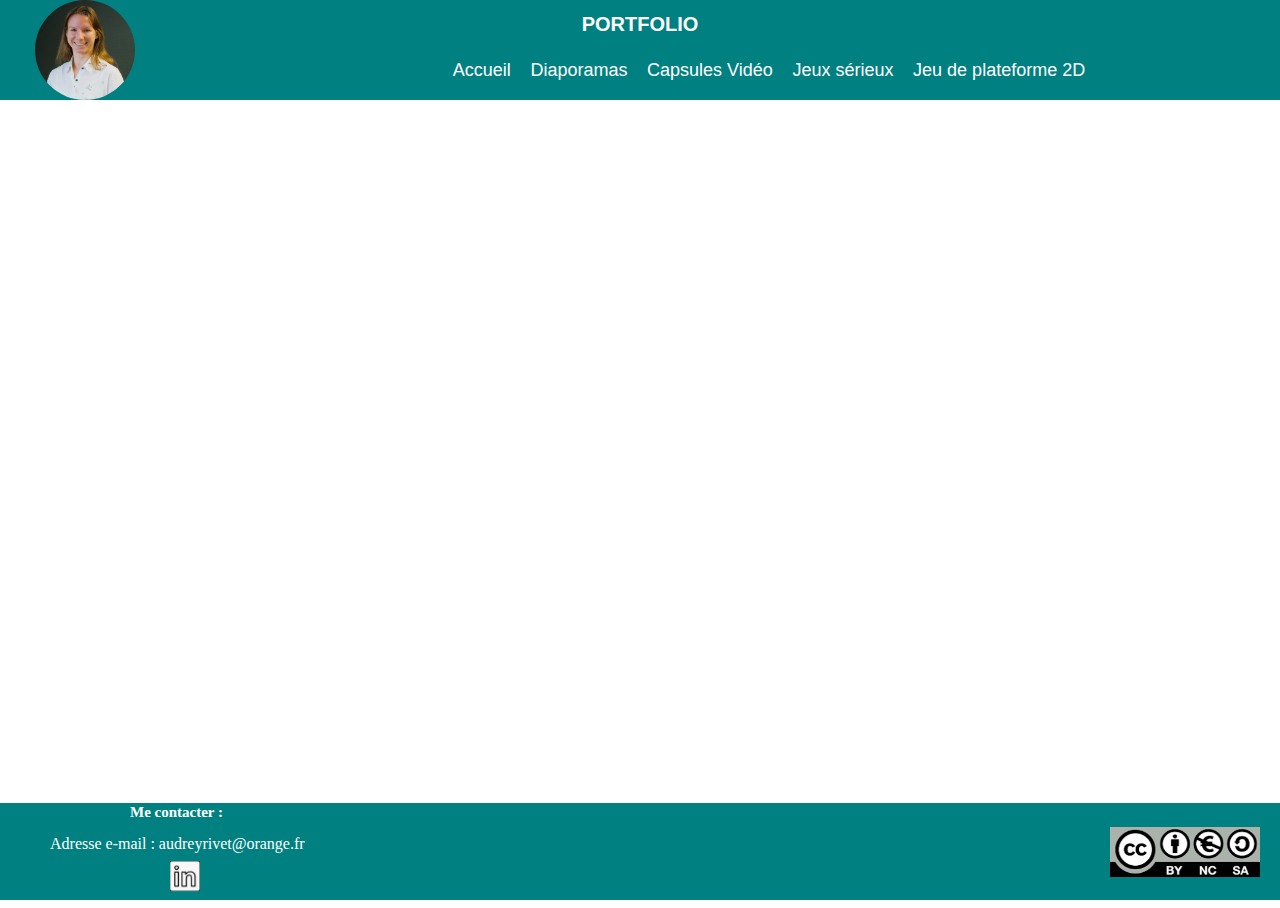
<file: index.html>
<!DOCTYPE html>
<html lang="fr">
<head>
    <meta charset="UTF-8">
    <title>Portfolio Audrey RIVET</title>
    <link rel="stylesheet" href="Styles CSS.css">
</head>

<body>
<div id="inclure">
    <div id="header">

        <nav>
            <h1>PORTFOLIO</h1>
            <a href="Accueil.html"> <img src="Photo.JPG" alt="Audrey RIVET" height="100" width="100" class="circle"/></a>
            <a class="bouton" href="Accueil.html">Accueil</a>
            <a class="bouton" href="Page Diaporamas.html">Diaporamas</a>
            <a class="bouton" href="Page Capsules Vidéo.html">Capsules Vidéo</a>
            <a class="bouton" href="Jeux sérieux.html">Jeux sérieux</a>
            <a class="bouton" href="Jeu de plateforme 2D.html">Jeu de plateforme 2D</a>
        </nav>
    </div>


    <footer>
        <div class="adresse">
            <div id="Contact"> Me contacter : </div> <br>
            <p>Adresse e-mail : audreyrivet@orange.fr</p><br>
            </div>
</div>

        <div class="reseausocial">
            <a href="https://www.linkedin.com/in/audrey-rivet-67628020b/" target="_blank">
               <img src="logo.JPG" height="30" width="30"/></a>
        </div>

        <div class="licenceCC">
            <img src="licence CC test.png" height="50" width="150"/>
</div>
    </footer>


</body>

</html>
</file>
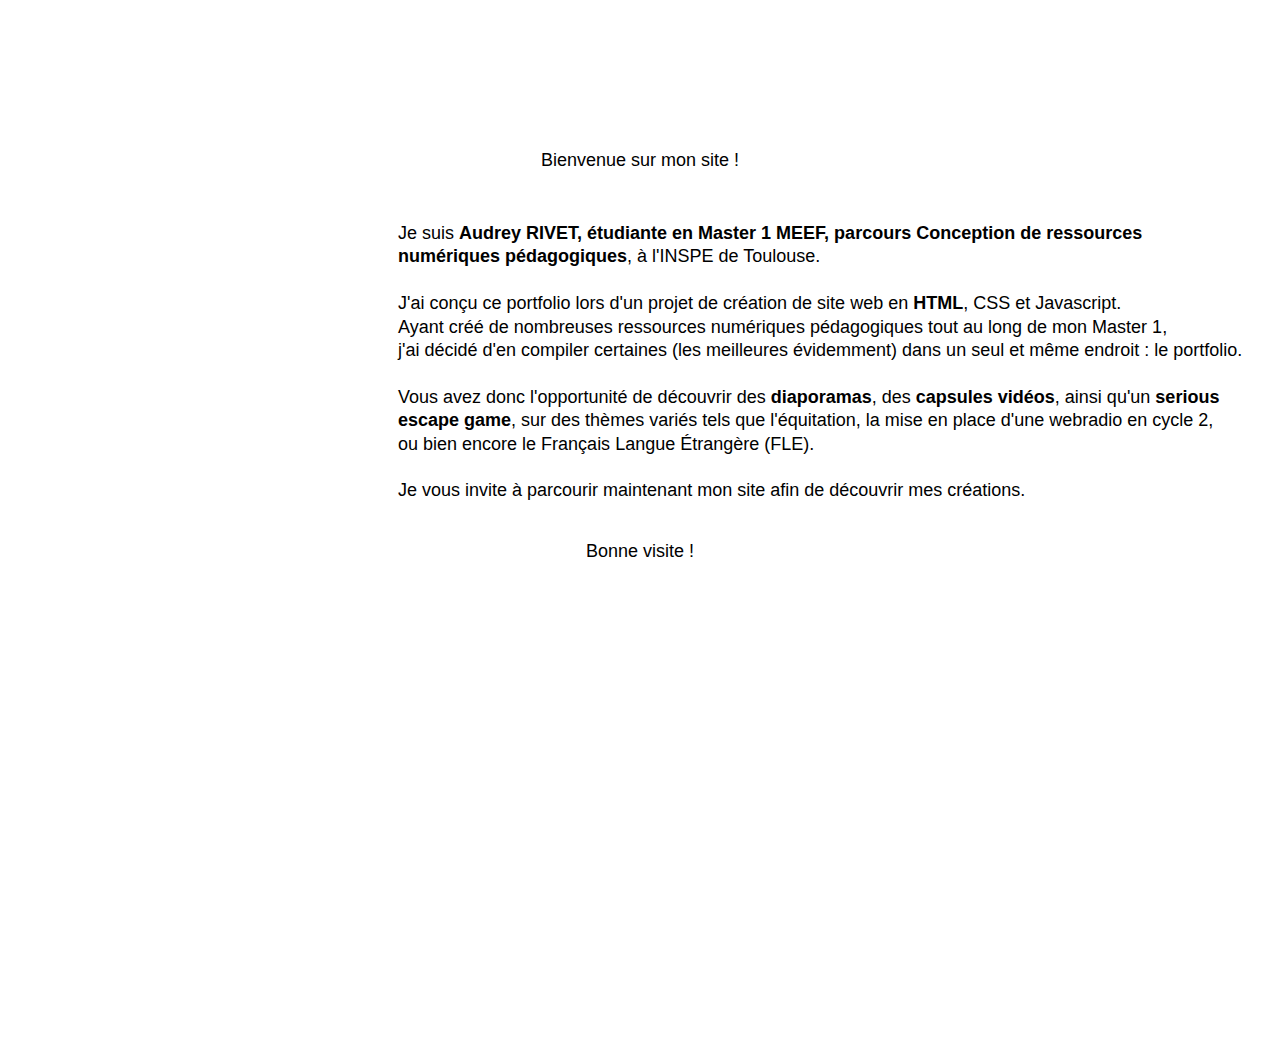
<file: Accueil.html>
<!DOCTYPE html>
<html lang="fr">
<head>
    <meta charset="UTF-8">
    <title>Portfolio Audrey RIVET</title>
    <link rel="stylesheet" href="Styles CSS.css">
    <script src="https://code.jquery.com/jquery-3.7.1.min.js" integrity="sha256-/JqT3SQfawRcv/BIHPThkBvs0OEvtFFmqPF/lYI/Cxo=" crossorigin="anonymous"></script>
</head>
<body>
<div id="inclure"></div>


    <h2>Bienvenue sur mon site !<br><br></h2>
        <h6>Je suis <b>Audrey RIVET, étudiante en Master 1 MEEF, parcours Conception de ressources <br>numériques pédagogiques</b>, à l'INSPE de Toulouse.
    </br><br>J'ai conçu ce portfolio lors d'un projet de création de site web en <b>HTML</b>, CSS et Javascript. <br>Ayant créé de nombreuses ressources numériques pédagogiques tout au long de mon Master 1,<br> j'ai décidé d'en compiler certaines (les meilleures évidemment)
    dans un seul et même endroit : le portfolio. <br><br>Vous avez donc l'opportunité de découvrir des <b>diaporamas</b>, des <b>capsules vidéos</b>, ainsi qu'un <b>serious <br>escape game</b>, sur des thèmes variés tels que l'équitation, la mise en place d'une webradio en cycle 2, <br>ou bien encore le Français Langue Étrangère (FLE).
   <br><br> Je vous invite à parcourir maintenant mon site afin de découvrir mes créations. <br></h6>
    <br><br><h3>Bonne visite !</h3>





<!-- Chargement direct du contenu de Menu.html -->
<script>
    $(document).ready(function() {
        $("#inclure").load("index.html");
    });
</script>
</body>
</html>
</file>
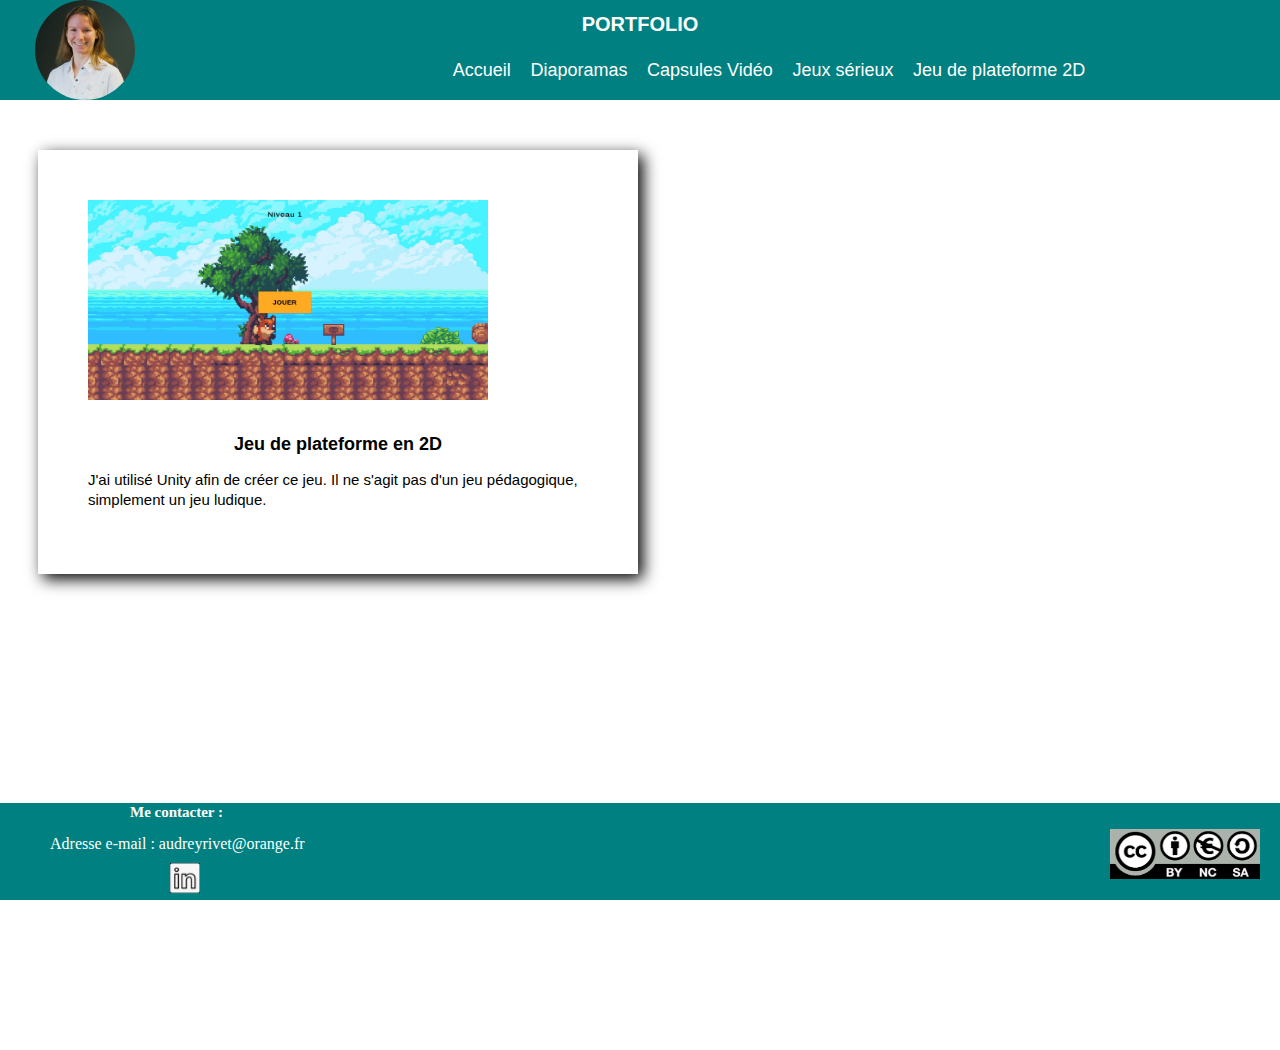
<file: Jeu de plateforme 2D.html>
<!DOCTYPE html>
<html lang="fr">
<head>
    <meta charset="UTF-8">
    <title>Portfolio Audrey RIVET</title>
    <link rel="stylesheet" href="Styles CSS.css">
</head>

<body>
<div id="header">

    <nav>
        <h1>PORTFOLIO</h1>
        <a href="Accueil.html"> <img src="Photo.JPG" alt="Audrey RIVET" height="100" width="100" class="circle"/></a>
        <a class="bouton" href="Accueil.html">Accueil</a>
        <a class="bouton" href="Page Diaporamas.html">Diaporamas</a>
        <a class="bouton" href="Page Capsules Vidéo.html">Capsules Vidéo</a>
        <a class="bouton" href="Jeux sérieux.html">Jeux sérieux</a>
        <a class="bouton" href="Jeu de plateforme 2D.html">Jeu de plateforme 2D</a>
    </nav>
</div>

<article class="container">

   <img src="capture jeu 2D.JPG" height="200" width="400"/>
    <h5> Jeu de plateforme en 2D</h5>
    <p>J'ai utilisé Unity afin de créer ce jeu. Il ne s'agit pas d'un jeu pédagogique, simplement un jeu ludique.</p>
</article>





<footer>
    <div class="adresse">
        <div id="Contact"> Me contacter : </div> <br>
        <p>Adresse e-mail : audreyrivet@orange.fr</p><br>
    </div>
    </div>

    <div class="reseausocial">
        <a href="https://www.linkedin.com/in/audrey-rivet-67628020b/" target="_blank">
            <img src="logo.JPG" height="30" width="30"/></a>
    </div>

    <div class="licenceCC">
        <img src="licence CC test.png" height="50" width="150"/>
    </div>
</footer>


</body>

</html>
</file>
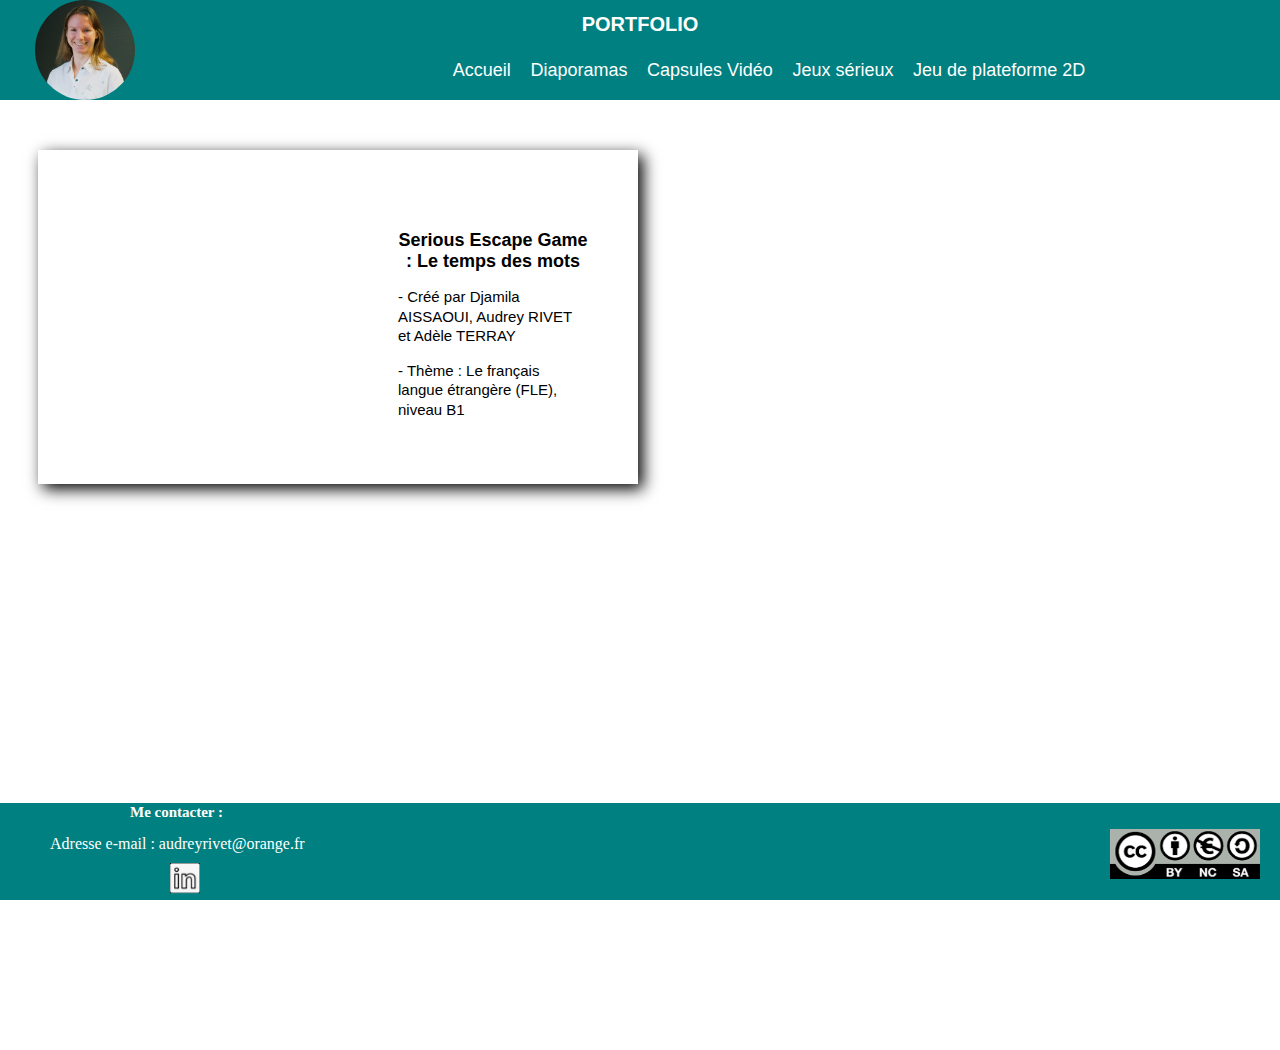
<file: Jeux sérieux.html>
<!DOCTYPE html>
<html lang="fr">
<head>
    <meta charset="UTF-8">
    <title>Portfolio Audrey RIVET</title>
    <link rel="stylesheet" href="Styles CSS.css">
</head>

<body>
<div id="header">

    <nav>
        <h1>PORTFOLIO</h1>
        <a href="Accueil.html"> <img src="Photo.JPG" alt="Audrey RIVET" height="100" width="100" class="circle"/></a>
        <a class="bouton" href="Accueil.html">Accueil</a>
        <a class="bouton" href="Page Diaporamas.html">Diaporamas</a>
        <a class="bouton" href="Page Capsules Vidéo.html">Capsules Vidéo</a>
        <a class="bouton" href="Jeux sérieux.html">Jeux sérieux</a>
        <a class="bouton" href="Jeu de plateforme 2D.html">Jeu de plateforme 2D</a>
    </nav>
</div>

<article class="container">

    <iframe title="Escape Game FLE - UE 85" frameborder="0" src="https://view.genial.ly/65f6f6cd04d29800131e7d5c" type="text/html" allowscriptaccess="always" allowfullscreen="true" scrolling="yes" allownetworking="all"></iframe>
    <h5> Serious Escape Game : Le temps des mots</h5>
    <p>- Créé par Djamila AISSAOUI, Audrey RIVET et Adèle TERRAY</p>
    <p>- Thème : Le français langue étrangère (FLE), niveau B1</p>
</article>




<footer>
    <div class="adresse">
        <div id="Contact"> Me contacter : </div> <br>
        <p>Adresse e-mail : audreyrivet@orange.fr</p><br>
    </div>
    </div>

    <div class="reseausocial">
        <a href="https://www.linkedin.com/in/audrey-rivet-67628020b/" target="_blank">
            <img src="logo.JPG" height="30" width="30"/></a>
    </div>

    <div class="licenceCC">
        <img src="licence CC test.png" height="50" width="150"/>
    </div>
</footer>


</body>

</html>
</file>
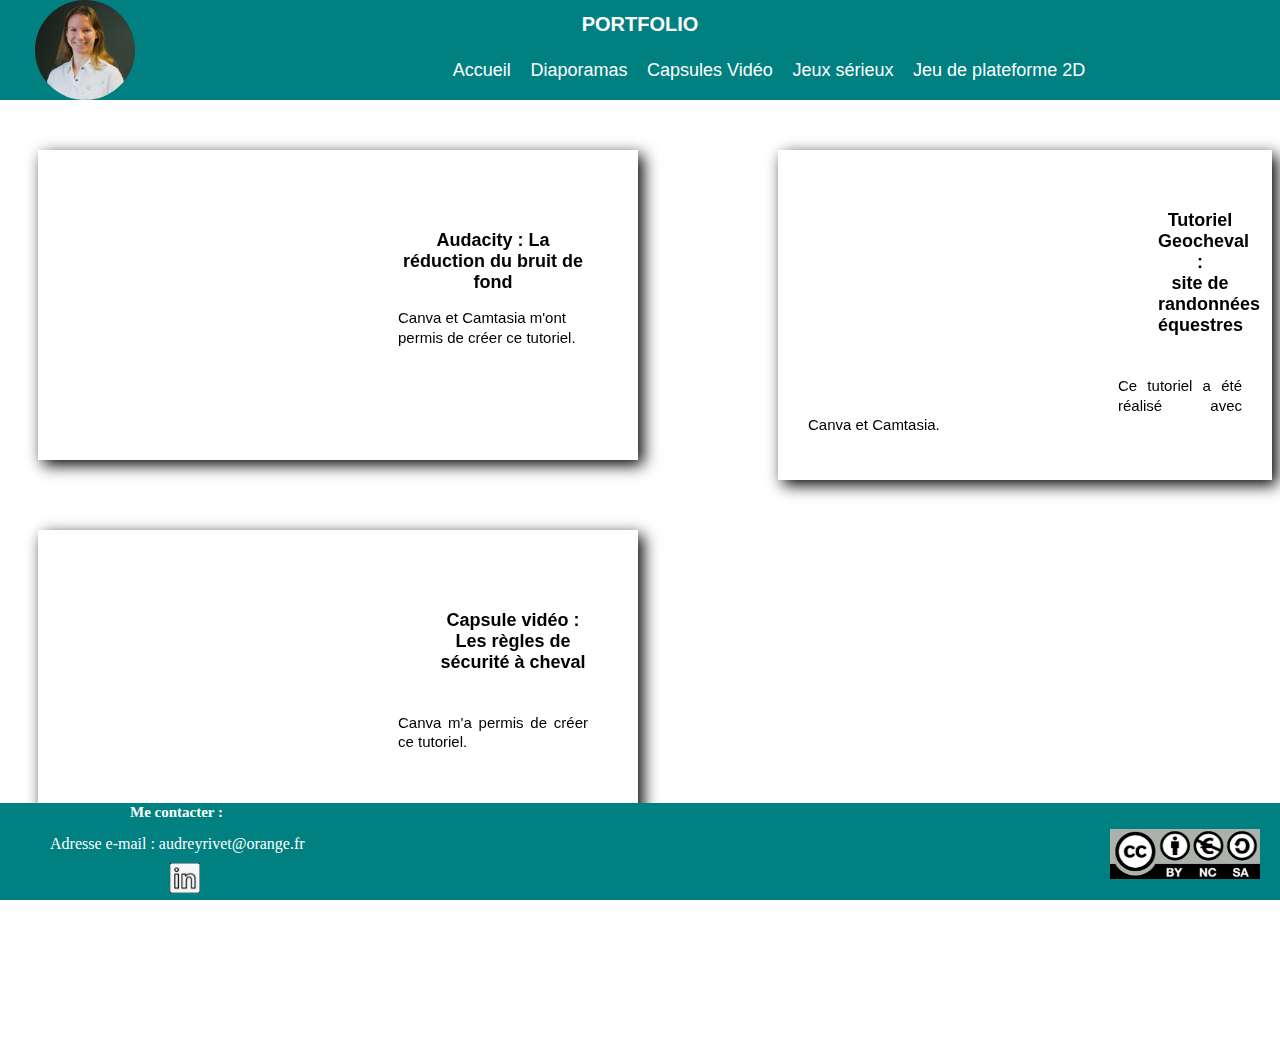
<file: Page Capsules Vidéo.html>
<!DOCTYPE html>
<html lang="fr">
<head>
    <meta charset="UTF-8">
    <title>Portfolio Audrey RIVET</title>
    <link rel="stylesheet" href="Styles CSS.css">
</head>

<body>
<div id="header">

    <nav>
        <h1>PORTFOLIO</h1>
        <a href="Accueil.html"> <img src="Photo.JPG" alt="Audrey RIVET" height="100" width="100" class="circle"/></a>
        <a class="bouton" href="Accueil.html">Accueil</a>
        <a class="bouton" href="Page Diaporamas.html">Diaporamas</a>
        <a class="bouton" href="Page Capsules Vidéo.html">Capsules Vidéo</a>
        <a class="bouton" href="Jeux sérieux.html">Jeux sérieux</a>
        <a class="bouton" href="Jeu de plateforme 2D.html">Jeu de plateforme 2D</a>
    </nav>
</div>

<article class="container">

    <iframe src="https://www.youtube.com/embed/AAtSUA3E9m8" title="Tutoriel Audacity : La réduction du bruit de fond" frameborder="0" allow="accelerometer; autoplay; clipboard-write; encrypted-media; gyroscope; picture-in-picture; web-share" referrerpolicy="strict-origin-when-cross-origin" allowfullscreen></iframe>
    <h5> Audacity : La réduction du bruit de fond</h5>
    <p>Canva et Camtasia m'ont permis de créer ce tutoriel.</p>
</article>

<article class="containerD">

    <iframe src="https://www.youtube.com/embed/LYjD1y9tPZ8" title="Tutoriel Geocheval" frameborder="0" allow="accelerometer; autoplay; clipboard-write; encrypted-media; gyroscope; picture-in-picture; web-share" referrerpolicy="strict-origin-when-cross-origin" allowfullscreen></iframe>
    <h5>Tutoriel Geocheval : <br>site de randonnées équestres</br></h5>
    <p>Ce tutoriel a été réalisé avec Canva et Camtasia.</p>
</article>

<article class="containerB">

    <iframe src="https://www.youtube.com/embed/K8GZIAEE4Bw" title="Les règles de sécurité en équitation" frameborder="0" allow="accelerometer; autoplay; clipboard-write; encrypted-media; gyroscope; picture-in-picture; web-share" referrerpolicy="strict-origin-when-cross-origin" allowfullscreen></iframe>
    <h5> Capsule vidéo : Les règles de sécurité à cheval</h5>
    <p>Canva m'a permis de créer ce tutoriel.</p>
</article>





<footer>
    <div class="adresse">
        <div id="Contact"> Me contacter : </div> <br>
        <p>Adresse e-mail : audreyrivet@orange.fr</p><br>
    </div>
    </div>

    <div class="reseausocial">
        <a href="https://www.linkedin.com/in/audrey-rivet-67628020b/" target="_blank">
            <img src="logo.JPG" height="30" width="30"/></a>
    </div>

    <div class="licenceCC">
        <img src="licence CC test.png" height="50" width="150"/>
    </div>
</footer>


</body>

</html>
</file>
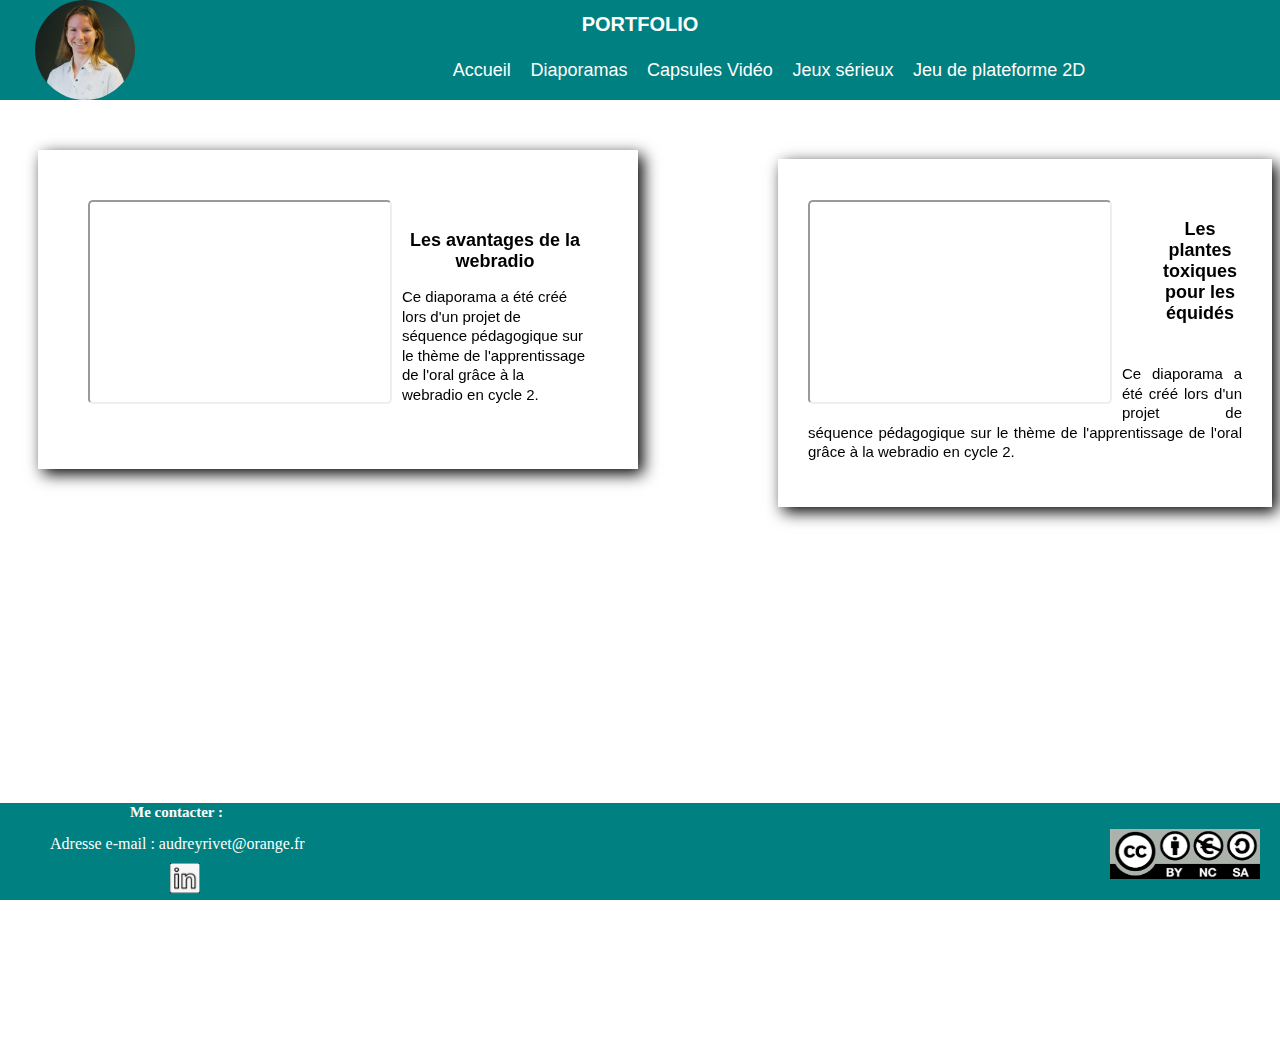
<file: Page Diaporamas.html>
<!DOCTYPE html>
<html lang="fr">
<head>
    <meta charset="UTF-8">
    <title>Portfolio Audrey RIVET</title>
    <link rel="stylesheet" href="Styles CSS.css">
</head>

<body>
    <div id="header">

        <nav>
            <h1>PORTFOLIO</h1>
            <a href="Accueil.html"> <img src="Photo.JPG" alt="Audrey RIVET" height="100" width="100" class="circle"/></a>
            <a class="bouton" href="Accueil.html">Accueil</a>
            <a class="bouton" href="Page Diaporamas.html">Diaporamas</a>
            <a class="bouton" href="Page Capsules Vidéo.html">Capsules Vidéo</a>
            <a class="bouton" href="Jeux sérieux.html">Jeux sérieux</a>
            <a class="bouton" href="Jeu de plateforme 2D.html">Jeu de plateforme 2D</a>
        </nav>
    </div>

    <article class="container">

        <iframe title="Diaporama Avantages de la webradio" src="https://view.genial.ly/65ef46897e35e100144ffc34" type="text/html" allowscriptaccess="always" allowfullscreen="true" scrolling="yes" allownetworking="all"></iframe>
        <h5> Les avantages de la webradio</h5>
        <p>Ce diaporama a été créé lors d'un projet de séquence pédagogique sur le thème de l'apprentissage de l'oral grâce à la webradio en cycle 2.</p>
    </article>

    <article class="containerD">

            <iframe src="https:&#x2F;&#x2F;www.canva.com&#x2F;design&#x2F;DAF-wEUPYVY&#x2F;pR0BiP0Nj5EslIQZu1tJcA&#x2F;view?embed" allowfullscreen="allowfullscreen" allow="fullscreen">
            </iframe>
        <h5>Les plantes toxiques pour les équidés</h5>
        <p>Ce diaporama a été créé lors d'un projet de séquence pédagogique sur le thème de l'apprentissage de l'oral grâce à la webradio en cycle 2.</p>
    </article>




<footer>
    <div class="adresse">
        <div id="Contact"> Me contacter : </div> <br>
        <p>Adresse e-mail : audreyrivet@orange.fr</p><br>
    </div>
    </div>

    <div class="reseausocial">
        <a href="https://www.linkedin.com/in/audrey-rivet-67628020b/" target="_blank">
            <img src="logo.JPG" height="30" width="30"/></a>
    </div>

    <div class="licenceCC">
        <img src="licence CC test.png" height="50" width="150"/>
    </div>
</footer>


</body>

</html>
</file>
<file: Styles CSS.css>
:hover {opacity: 1}
html, body{
    height: 100%;
}
h2{
    text-align: center;
    margin-top: 150px;
    font-weight: normal;
    font-size: 18px;
    font-family: Arial;
}

h3{
    text-align: center;
    margin-top: -40px;
    font-weight: normal;
    font-size: 18px;
    font-family: Arial;
}
h6{
    text-align:left;
    margin-top: 30px;
    margin-left: 390px;
    font-weight: normal;
    font-size: 18px;
    font-family: Arial;
    line-height: 1.3;
}

h1{
    color : white;
    display: flex;
    justify-content: center;
    align-items: center;
    font-family: Arial;
    font-weight: bold;
    font-size: 20px;
}

#header
{
    background-color: teal;
    height: 100px;
    margin: 0px;
    position : absolute;
    top: 0px;
    left: 0px;
    right: 0px;
}


.circle
{
    border-radius: 50%;
    position: absolute;
    left: 35px;
    top: 0px;
    height=10px;
    width=10px;
    content-visibility: visible;
}

nav a.bouton {
    text-decoration:none;
    text-weight: normal;
    text-align: center;
    position: relative;
    top: 0px;
    left: 450px;
    line-height: 40px;
    display:inline-block;
    margin-left: -10px;
    background-color: teal;
    color:white;
    font-family: Arial;
    font-size: 15px;
    border-right:0px solid #A3A3A3;
    padding-right:1vw;
    padding-left:1vw;
    font-family: Arial;
    font-size: 18px;
}
nav a.bouton:hover {
text-decoration: underline;
    font-weight: bold;
    background-color: burlywood;
}

iframe {
    width : 300px;
    height: 200px;
    float: left;
    shape-outside : margin-box;
    margin : 0 10px 10px 0;
    border-radius: 5px;
}

.container{
    max-width : 500px;
    margin-left: 30px;
    padding : 50px;
    box-shadow: 5px 5px 15px; rgba(0,0,0,0.3);
    margin-top : 150px;
}

.container::after {
    content:"";
    display : block;
    clear : both;
}
.container h5 {
    margin-bottom : 10px;
    text-align: center;
    font-family: Arial;
    font-size: 18px;
}

.container p {
    line-height : 1.3;
    text-align: left;
    font-family: Arial;
    font-size: 15px;
}



.containerD{
    max-width : 550px;
    margin-left: 770px;
    padding : 30px;
    box-shadow: 5px 5px 15px; rgba(0,0,0,0.3);
    margin-top : -310px;
}

.containerD::after {
    content:"";
    display : block;
    clear : both;
}
.containerD h5 {
    margin-bottom : 40px;
    margin-left : 350px;
    text-align: center;
    font-family: Arial;
    font-size: 18px;

}

.containerD p {
    line-height : 1.3;
    text-align: justify;
    font-family: Arial;
    font-size: 15px;
}




.containerB{
    max-width : 500px;
    margin-left: 30px;
    padding : 50px;
    box-shadow: 5px 5px 15px; rgba(0,0,0,0.3);
    margin-top : 50px;
}

.containerB::after {
    content:"";
    display : block;
    clear : both;
}
.containerB h5 {
    margin-bottom : 40px;
    margin-left : 350px;
    text-align: center;
    font-family: Arial;
    font-size: 18px;

}

.containerB p {
    line-height : 1.3;
    text-align: justify;
    font-family: Arial;
    font-size: 15px;
}



footer {
    bottom: 0px;
    left: 0px;
    right: 0px;
    position: fixed;
    line-height: 15px;
    padding: 10px;
    background: teal;
    color: white;
}

#Contact {
    font-size: 15px;
    font-family: Tahoma;
    font-weight: bold;
    position: absolute;
    left: 80px;
}
.adresse {
    background-color: teal;
    position: relative;
    border-right: 0px;
    border-left: 0px;
    bottom: 8px;
    justify-content: center;
    margin-left: 40px;
}

.reseausocial
{
    position: fixed;
    bottom: 5px;
    left: 170px;
    align-items: center;
}
.licenceCC
{
    position: fixed;
    right: 20px;
    bottom: 19px;

}

#contenu{
    min-height: 100%;
    min-length: 100%;
    position: relative;
}
</file>
